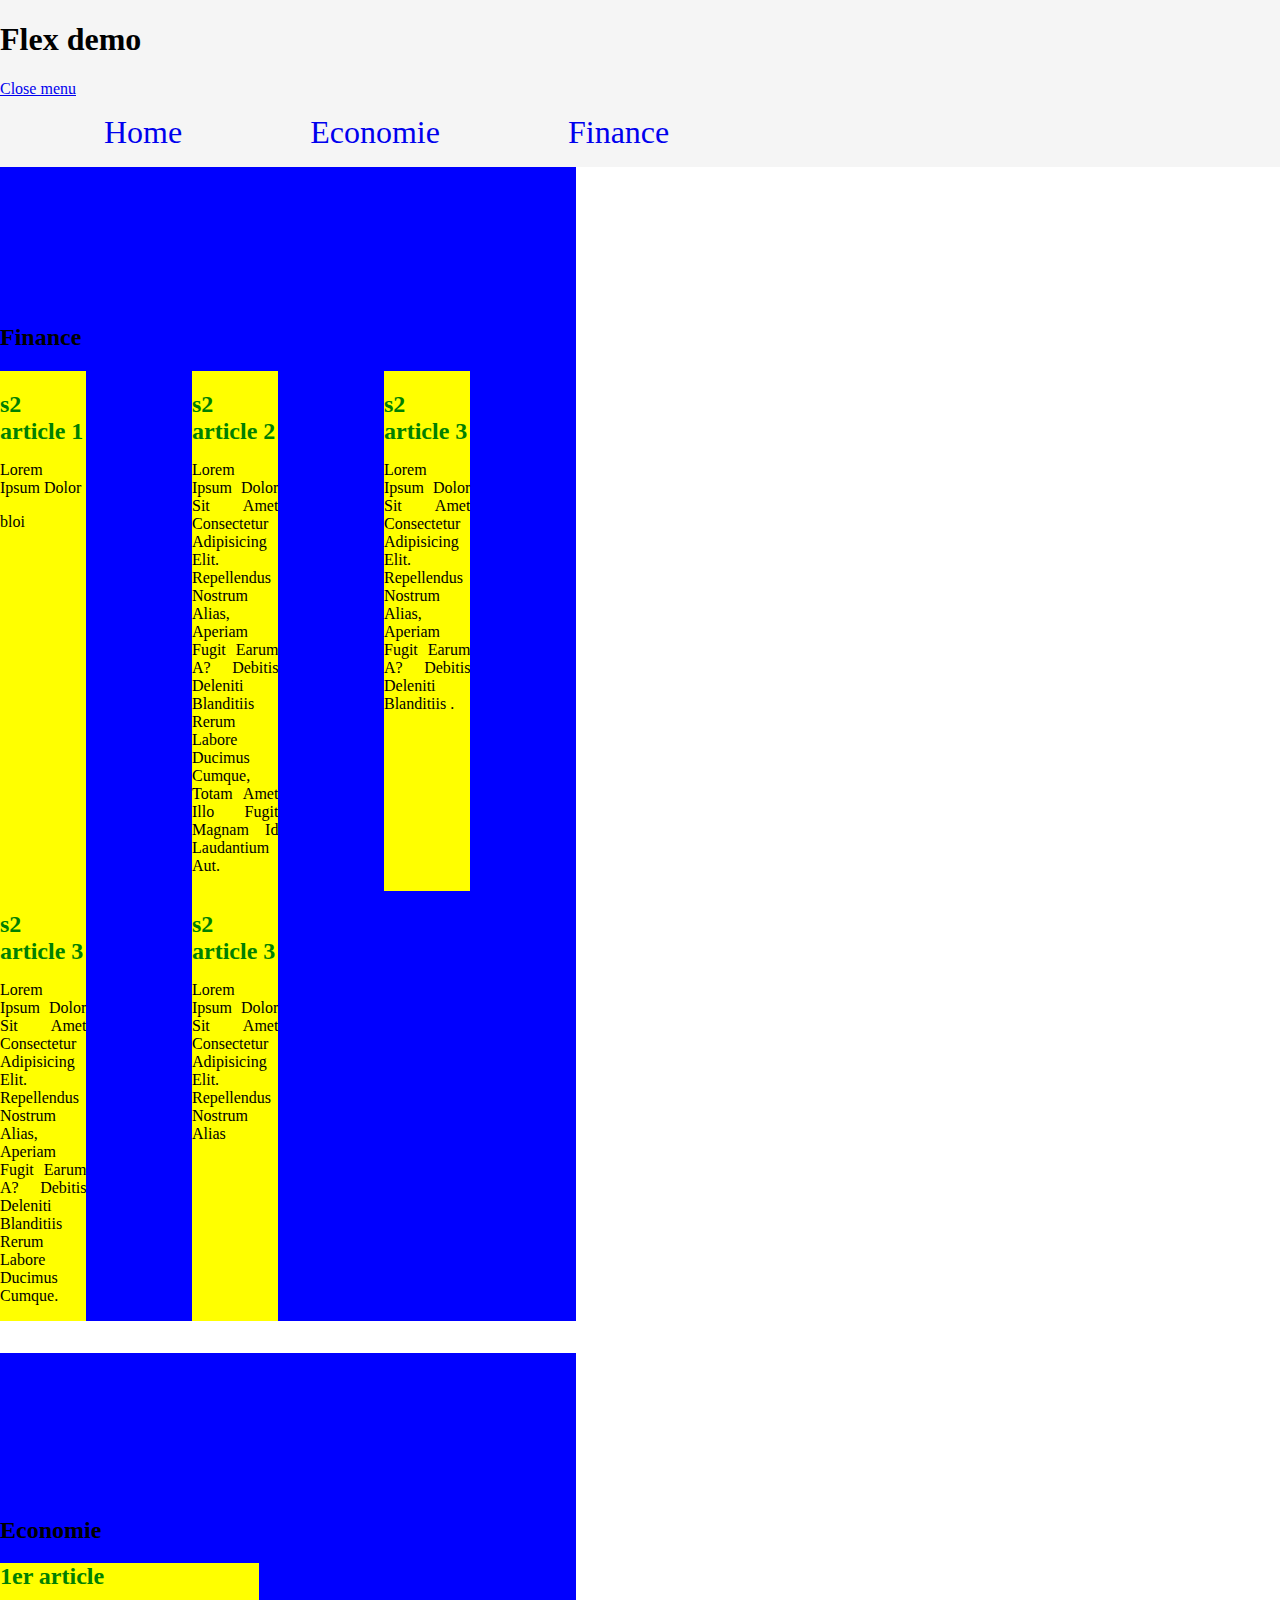
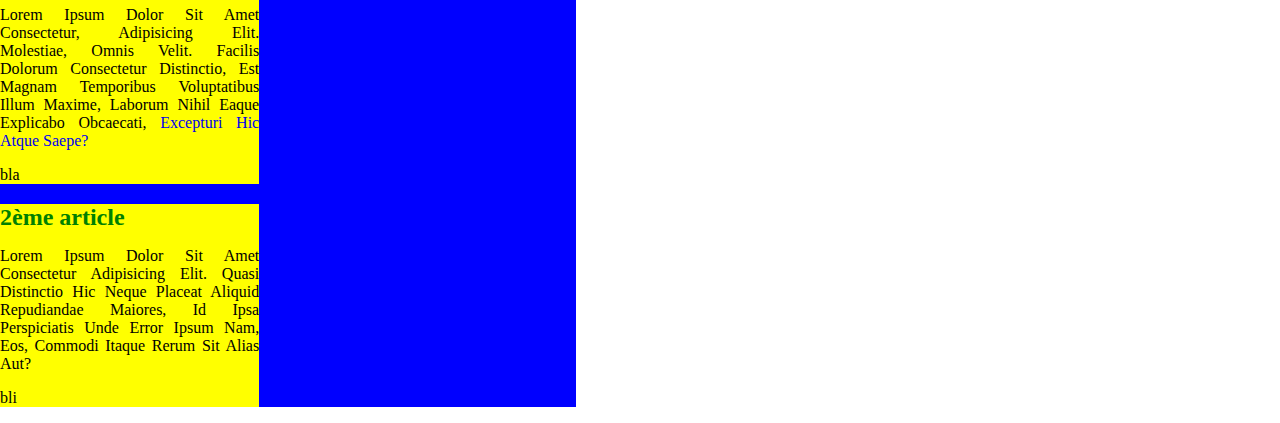
<file: demo/index.html>
<!DOCTYPE html>
<html lang="en">

<head>
    <meta charset="UTF-8">
    <meta name="viewport" content="width=device-width, initial-scale=1.0">
    <title>Flex demo</title>
    <link rel="stylesheet" href="css/styles.css">
</head>

<body>
    <header class="header-principal">
        <h1>Flex demo</h1>
        <nav>
            <a class="menu-button" href="#">Menu</a>
            <a class="menu-button-close" href="#">Close menu</a>
            <ul>
                <li><a href="#">Home</a></li>
                <li><a href="#section-economie">Economie</a></li>
                <li><a href="#section-finance">Finance</a></li>
            </ul>
        </nav>
    </header>
    <main>
        <section id="section-economie" class="section section--principale">
            <h2>Economie</h2>
            <article class="article">
                <header>
                    <h2>1er article</h2>
                </header>
                <p>Lorem ipsum dolor sit amet consectetur, adipisicing elit. Molestiae, omnis velit. Facilis dolorum
                    consectetur distinctio, est magnam temporibus voluptatibus illum maxime, laborum nihil eaque
                    explicabo obcaecati, <a href="#">excepturi hic atque saepe?</a></p>
                <footer>bla</footer>
            </article>
            <article class="article">
                <header>
                    <h2>2ème article</h2>
                </header>
                <p>Lorem ipsum dolor sit amet consectetur adipisicing elit. Quasi distinctio hic neque placeat aliquid
                    repudiandae maiores, id ipsa perspiciatis unde error ipsum nam, eos, commodi itaque rerum sit alias
                    aut?</p>
                <footer>bli</footer>
            </article>
        </section>

        <section id="section-finance" class="section section--secondaire">
            <h2>Finance</h2>
            <div class="grid">
            <article class="article">
                <header>
                    <h2>s2 article 1</h2>
                </header>
                <p>Lorem ipsum dolor </p>
                <footer>bloi</footer>
            </article>
            <article class="article">
                <header>
                    <h2>s2 article 2</h2>
                </header>
                <p>Lorem ipsum dolor sit amet consectetur adipisicing elit. Repellendus nostrum alias, aperiam fugit
                    earum a? Debitis deleniti blanditiis rerum labore ducimus cumque, totam amet illo fugit magnam id
                    laudantium aut.</p>
                <footer></footer>
            </article>
            <article class="article">
                <header>
                    <h2>s2 article 3</h2>
                </header>
                <p>Lorem ipsum dolor sit amet consectetur adipisicing elit. Repellendus nostrum alias, aperiam fugit
                    earum a? Debitis deleniti blanditiis .</p>
                <footer></footer>
            </article>
            <article class="article">
                <header>
                    <h2>s2 article 3</h2>
                </header>
                <p>Lorem ipsum dolor sit amet consectetur adipisicing elit. Repellendus nostrum alias, aperiam fugit
                    earum a? Debitis deleniti blanditiis rerum labore ducimus cumque.</p>
                <footer></footer>
            </article>
            <article class="article">
                <header>
                    <h2>s2 article 3</h2>
                </header>
                <p>Lorem ipsum dolor sit amet consectetur adipisicing elit. Repellendus nostrum alias</p>
                <footer></footer>
            </article>
        </div>
        </section>


    </main>
</body>

</html>
</file>
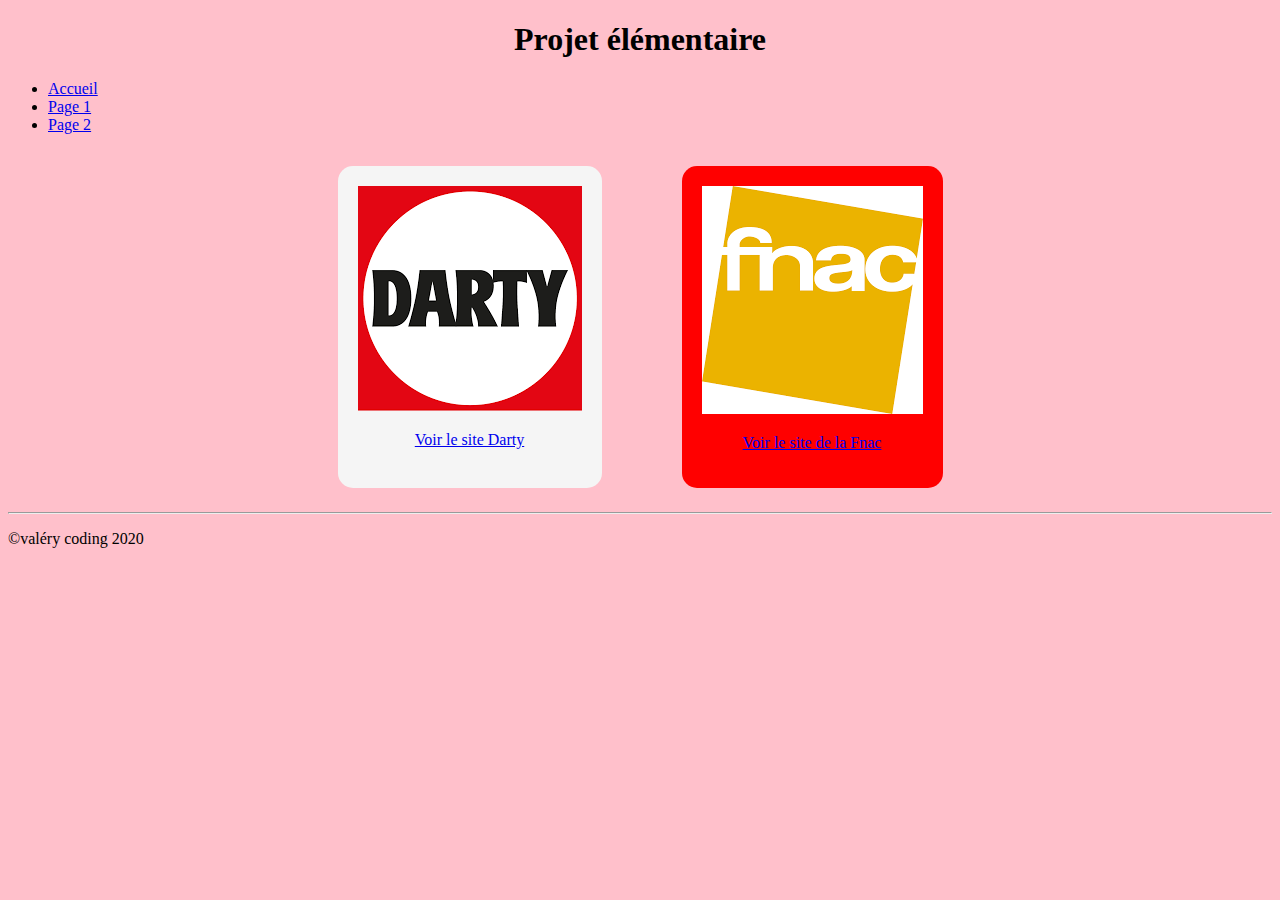
<file: Projet 1/index.html>
<!DOCTYPE html>
<html lang="en">

<head>
    <meta charset="UTF-8">
    <meta name="viewport" content="width=device-width, initial-scale=1.0">
    <title>B.A.BA</title>
    <link rel="stylesheet" href="css/style.css">
</head>

<body>
    <header>
        <h1 class="main-title">Projet élémentaire</h1>
        <nav>
            <ul>
                <li><a href="/">Accueil</a></li>
                <li><a href="pages/page1.html">Page 1</a></li>
                <li><a href="pages/page2.html">Page 2</a></li>
            </ul>
        </nav>
    </header>
    <main class="main-content clearfix">


        <figure class="card">
            <img src="./img/logo-darty.png" alt="logo darty"><br>
            <p><a href="https://www.darty.com">Voir le site Darty</a></p>
        </figure>


        <figure class="card card-profile">
            <img src="./img/logo-fnac.png" alt="logo fnac"><br>
            <p><a href="https://www.fnac.com">Voir le site de la Fnac</a></p>
        </figure>


    </main>
    <hr>
    <p>©valéry coding 2020</p>
</body>

</html>
</file>
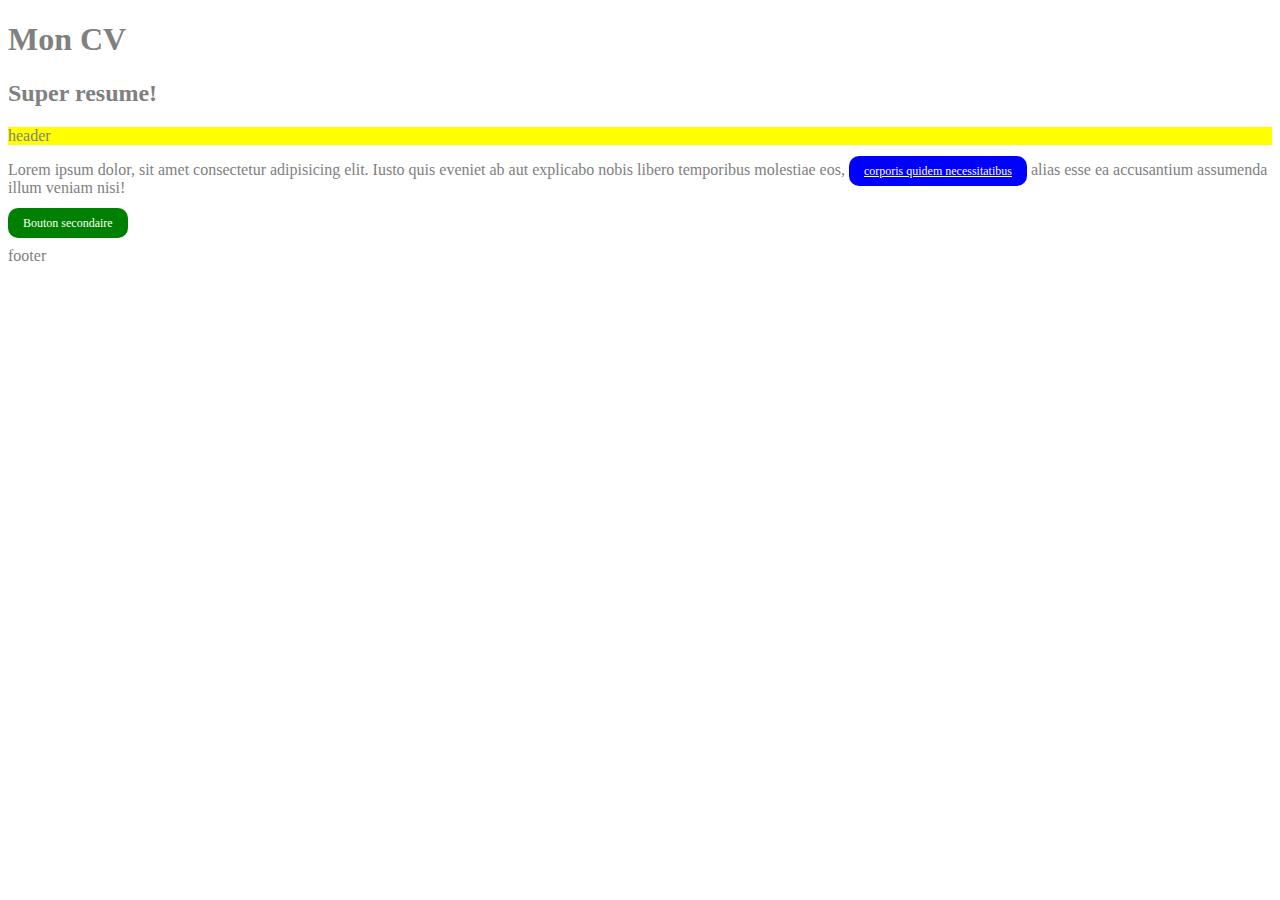
<file: Projet CV/index.html>
<!DOCTYPE html>
<html lang="en">

<head>
    <meta charset="UTF-8">
    <meta name="viewport" content="width=device-width, initial-scale=1.0">
    <title>CV Valéry</title>
    <link rel="stylesheet" href="css/styles.css">
</head>

<body>
    <header>
        <h1>Mon CV</h1>
        <h2>Super resume!</h2>
    </header>
    <main>
        <article>
            <header class="header" >header </header>
            <main >
                <p>Lorem ipsum dolor, sit amet consectetur adipisicing elit. Iusto quis eveniet ab aut explicabo nobis
                    libero temporibus molestiae eos, <a style="font-size:26em" class="btn" href="https://google.com">corporis quidem necessitatibus</a> alias esse ea accusantium assumenda
                    illum veniam nisi!</p>
                    <p><a class="btn btn-secondaire" href="#">Bouton secondaire</a></p>
            </main>
            <footer>footer</footer>
        </article>
    </main>
</body>

</html>
</file>
<file: demo/css/styles.css>
body {
    margin:0;
}
.header-principal {
    width: 100%;
    position: fixed;
    backface-visibility: hidden;
    background-color: whitesmoke;
}
main {
    display:flex;
    justify-content: center;
    flex-direction: column;
    padding-top:9em;
}
nav a.menu-button,
nav a.menu-button--close {
    display: none;
}
nav a.menu-button:hover ~ ul,
nav a.menu-button--close:hover ~ ul {
    display:none;
}
nav ul {
    display:flex;
    list-style-type: none;
}
nav ul li {
    background-image: url('https://htmlcolorcodes.com/assets/images/html-color-codes-color-tutorials-hero.jpg');
    background-position:center center;
    background-size: contain;
    background-repeat: none;
}
nav ul li a {
    font-size: 2em;
    padding: 1em 2em;
    text-decoration: none;
}
.section {
margin:1em 0;
padding-top:9em;
background-color: blue;
width: 45%;
}
.section.section--secondaire .grid {
    display:grid;
    grid-template-columns:1fr 1fr 1fr;
    /* grid-template-rows: 100px 100px; */
    grid-auto-rows: max-content;
}
.article {
    background-color: yellow;
    width: 45%;
}
.article h2 {
    color: green;
    margin-bottom: 0.3em;
}
.article p {
    text-align: justify;
    text-transform: capitalize;
}
.article a {
    text-decoration: none;
}
@media screen and (min-width: 1280px){
    main {
        flex-direction: column-reverse;
    }
}
@media screen and (max-width: 592px) {
    main {
        flex-direction: column;
    }
    nav a.menu-button,
    nav a.menu-button--close {
        display: initial;
    }
    nav a.menu-button:hover ~ ul {
        display:flex;        
    }
    nav a.menu-button--close:hover ~ a.menu-button {
        display: none;
    }
    nav a.menu-button:hover ~ a.menu-button--close {
        display: none;
    }
    nav a.menu-button--close:hover ~ ul {
        display:none;        
    }
    nav ul {
        display:none;
        flex-direction: column;
    }
    .section {
        width: 100%;
    }
    .section.section--secondaire {
        display: none;
    }
    .article {
        width: 100%;
    }
}
</file>
<file: Projet 1/css/style.css>
body {
    background-color: pink;
}
.main-content {
    display: flex;
    justify-content: center;
}
.main-title {
    text-align: center;
}
.clearfix {
    overflow: auto;
}
.card {
    padding: 20px;
    border-radius: 15px;
    background: whitesmoke;
}
.card p {
    text-align: center;
}
.card.card-profile {
    background-color: red;
}
</file>
<file: Projet CV/css/styles.css>
body {
    color: grey;
}
.header {
background-color: yellow;
}
.btn {
    background-color: blue;
    font-size:12px !important;
    padding:8px 15px 8px 15px;
    border-radius: 10px;
    color: white;
}
.btn-secondaire {
    background-color: green;
    text-decoration: none;
}
</file>
